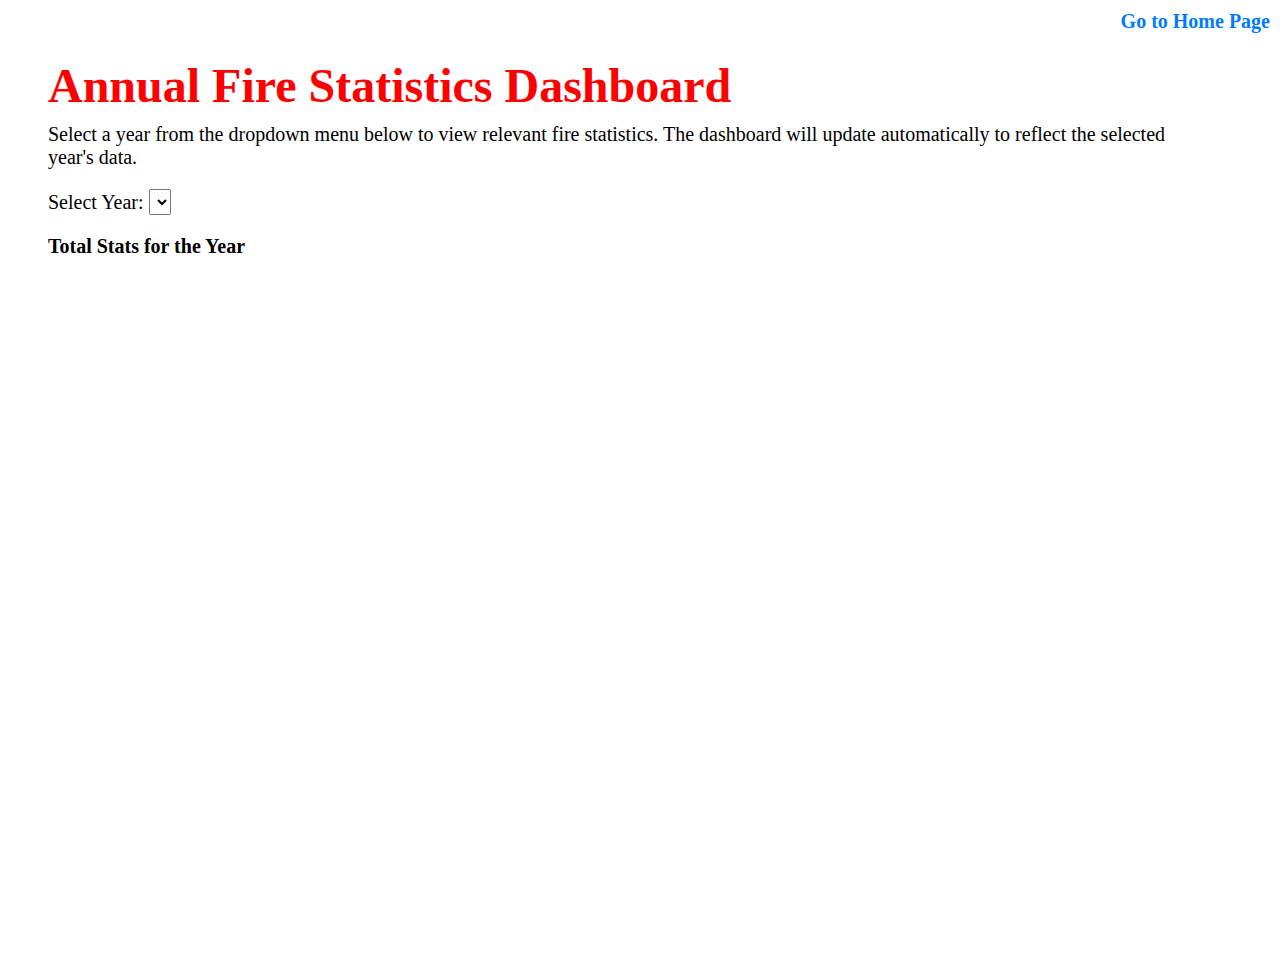
<file: MapVisualizations/templates/chartsindex.html>
<!DOCTYPE html>
<html lang="en">
<head>
    <meta charset="UTF-8">
    <meta name="viewport" content="width=device-width, initial-scale=1.0">
    <title>Annual Fire Statistics Dashboard</title>
    <!-- Link to external stylesheet for styling -->
    <link rel="stylesheet" href="../static/style_yearly.css">
    <!-- Load Plotly.js library for charts -->
    <script src="https://cdn.plot.ly/plotly-latest.min.js"></script>
</head>

<body>
    <!-- Main header of the dashboard -->
    <h1>Annual Fire Statistics Dashboard</h1>
    <!-- Add this to chartsindex.html -->
    <div class="top-right-links">
        <a href="/">Go to Home Page</a>
    </div>


    <!-- Instructional text for using the dropdown menu -->
    <p>Select a year from the dropdown menu below to view relevant fire statistics. The dashboard will update automatically to reflect the selected year's data.</p>

    <!-- Dropdown menu for selecting the year -->
    <label for="year-select">Select Year:</label>
    <select id="year-select"></select>

    <!-- Section to display total statistics for the selected year -->
    <div id="yearly-stats">
        <h2>Total Stats for the Year</h2>
        <div id="total-stats"></div>
    </div>

    <!-- Divs for displaying different charts -->
    <div id="chart-fires"></div>
    <div id="chart-acres"></div>
    <div id="chart-duration"></div>
    <div id="chart-deaths"></div>
    <div id="chart-findamage"></div>

    <!-- Load D3.js library for data manipulation -->
    <script src="https://d3js.org/d3.v7.min.js"></script>
    <!-- Link to external JavaScript file for data visualization logic -->
    <script src="../static/app_java_visualization.js"></script>
</body>
</html>
</file>
<file: MapVisualizations/static/style_yearly.css>
/* Container to hold the links */
.top-right-links {
  position: absolute;
  top: 10px; /* Adjust the distance from the top as needed */
  right: 10px; /* Adjust the distance from the right as needed */
  display: flex; /* Arrange links side by side */
  gap: 15px; /* Space between the links */
}

/* Basic link styling */
.top-right-links a {
  color: #007BFF; /* Blue color for links */
  text-decoration: none; /* Remove underline */
  font-weight: bold; /* Make links bold */
}

/* Link style on hover */
.top-right-links a:hover {
  color: #0056b3; /* Darker blue when hovered */
  text-decoration: underline; /* Underline on hover */
}

/* Link style on active (clicked) */
.top-right-links a:active {
  color: #004080; /* Even darker blue when clicked */
}

/* Ensure full width and height for map and body */
html, body, #map {
  padding: 0;
  margin: 48px 48px; /* Increase left and right margins, top and bottom remain 10px */
  width: calc(100% - 80px); /* Adjust the width to account for increased left and right margins */
  height: calc(100% - 40px); /* Adjust the height to account for top and bottom margins */
}

/* Set Fire Statistics Dashboard title to bright red and enlarge it */
h1 {
  color: #FF0000; /* Bright red */
  font-size: 48px;
  margin: 10px 0; /* Add top and bottom margins */
}

/* Enlarge the font size for all text on the page */
body, p, label, select, h2 {
  font-size: 20px;
  margin: 10px 0; /* Add top and bottom margins */
}

/* Make the bar charts bright orange */
.bar-chart {
  background-color: #FFA500; /* Bright orange */
  margin: 10px 0; /* Add margin around the bar charts */
}
</file>
